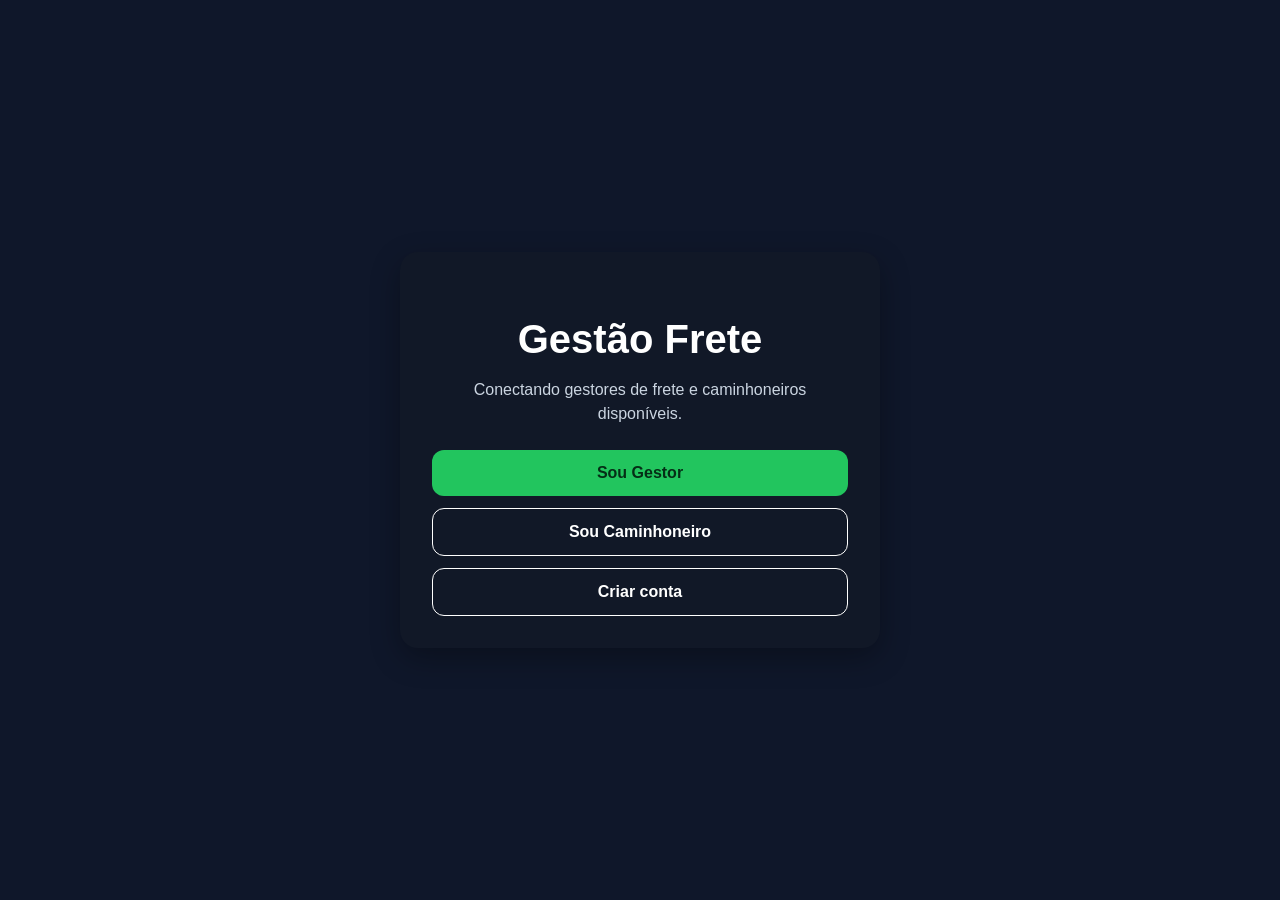
<file: index.html>
<!DOCTYPE html>
<html lang="pt-BR">
<head>
  <meta charset="UTF-8" />
  <meta name="viewport" content="width=device-width, initial-scale=1.0" />
  <title>Gestão Frete</title>
  <link rel="stylesheet" href="css/style.css" />
</head>
<body>
  <main class="hero">
    <section class="card">
      <h1>Gestão Frete</h1>
      <p>Conectando gestores de frete e caminhoneiros disponíveis.</p>

     <div class="buttons">
  <a href="login-gestor.html" class="btn primary">Sou Gestor</a>
  <a href="login-motorista.html" class="btn secondary">Sou Caminhoneiro</a>
  <a href="cadastro.html" class="btn secondary">Criar conta</a>
</div>
    </section>
  </main>
</body>
</html>
</file>
<file: css/style.css>
* {
  box-sizing: border-box;
}

body {
  margin: 0;
  font-family: Arial, sans-serif;
  background: #0f172a;
  color: #fff;
}

.hero {
  min-height: 100vh;
  display: flex;
  align-items: center;
  justify-content: center;
  padding: 24px;
}

.card {
  width: 100%;
  max-width: 480px;
  background: #111827;
  padding: 32px;
  border-radius: 18px;
  text-align: center;
  box-shadow: 0 10px 30px rgba(0,0,0,0.3);
}

h1 {
  font-size: 40px;
  margin-bottom: 12px;
}

p {
  color: #cbd5e1;
  line-height: 1.5;
}

.buttons {
  margin-top: 24px;
  display: flex;
  gap: 12px;
  flex-direction: column;
}

.btn {
  display: block;
  padding: 14px 18px;
  border-radius: 12px;
  text-decoration: none;
  font-weight: bold;
}

.primary {
  background: #22c55e;
  color: #052e16;
}

.secondary {
  border: 1px solid #fff;
  color: #fff;
}

.form {
  display: flex;
  flex-direction: column;
  gap: 12px;
  margin-top: 22px;
}

input,
select,
textarea {
  width: 100%;
  padding: 14px;
  border-radius: 12px;
  border: none;
  outline: none;
  font-size: 16px;
}

textarea {
  min-height: 90px;
  resize: vertical;
}

button {
  border: none;
  cursor: pointer;
  font-size: 16px;
}

.link {
  display: inline-block;
  margin-top: 16px;
  color: #22c55e;
  text-decoration: none;
}

#mensagem {
  margin-top: 14px;
  color: #facc15;
  font-size: 14px;
}


.topbar {
  background: #020617;
  color: #fff;
  padding: 16px;
  display: flex;
  justify-content: space-between;
  align-items: center;
}

.topbar h2 {
  margin: 0;
}

.container {
  width: 100%;
  max-width: 1100px;
  margin: 0 auto;
  padding: 20px;
}

.panel {
  background: #111827;
  border-radius: 18px;
  padding: 24px;
  margin-bottom: 20px;
}

.grid {
  display: grid;
  grid-template-columns: 1fr;
  gap: 16px;
  margin-top: 20px;
}

.menu-card,
.frete-card {
  display: block;
  background: #1f2937;
  border-radius: 16px;
  padding: 18px;
  color: #fff;
  text-decoration: none;
  margin-bottom: 14px;
}

.menu-card p,
.frete-card p {
  color: #cbd5e1;
}

.small {
  padding: 9px 12px;
  border-radius: 10px;
  font-size: 14px;
}

.danger {
  background: #ef4444;
  color: #fff;
}

.lista {
  margin-top: 16px;
}

@media (min-width: 700px) {
  .grid {
    grid-template-columns: repeat(2, 1fr);
  }
}

.filters {
  display: grid;
  grid-template-columns: 1fr;
  gap: 12px;
  margin: 20px 0;
}

@media (min-width: 700px) {
  .filters {
    grid-template-columns: 1fr 1fr auto;
    align-items: center;
  }
}
.actions {
  display: flex;
  flex-direction: column;
  gap: 10px;
  margin-top: 16px;
}

hr {
  border: none;
  border-top: 1px solid #334155;
  margin: 18px 0;
}

@media (min-width: 700px) {
  .actions {
    flex-direction: row;
    flex-wrap: wrap;
  }
}

.app-header {
  position: sticky;
  top: 0;
  z-index: 10;
  background: rgba(2, 6, 23, 0.96);
  color: #fff;
  padding: 14px 18px;
  display: flex;
  align-items: center;
  justify-content: space-between;
  border-bottom: 1px solid #1e293b;
}

.app-header div {
  display: flex;
  flex-direction: column;
  gap: 2px;
}

.app-header strong {
  font-size: 18px;
}

.app-header span {
  font-size: 13px;
  color: #94a3b8;
}

.app-container {
  width: 100%;
  max-width: 1180px;
  margin: 0 auto;
  padding: 20px;
}

.welcome-card {
  background: linear-gradient(135deg, #111827, #1e293b);
  border: 1px solid #334155;
  border-radius: 22px;
  padding: 24px;
  margin-bottom: 20px;
  display: grid;
  gap: 18px;
}

.welcome-card h1 {
  margin: 0 0 8px;
  font-size: 30px;
}

.dashboard-grid {
  display: grid;
  grid-template-columns: 1fr;
  gap: 16px;
}

.dash-card {
  background: #111827;
  border: 1px solid #334155;
  color: #fff;
  text-decoration: none;
  border-radius: 20px;
  padding: 22px;
  transition: 0.2s;
}

.dash-card:hover {
  transform: translateY(-2px);
  border-color: #22c55e;
}

.dash-icon {
  display: block;
  font-size: 34px;
  margin-bottom: 12px;
}

.dash-card h3 {
  margin: 0 0 8px;
}

.dash-card p {
  margin: 0;
  color: #cbd5e1;
}

.card-top {
  display: flex;
  justify-content: space-between;
  align-items: flex-start;
  gap: 12px;
}

.badge {
  display: inline-block;
  padding: 5px 9px;
  border-radius: 999px;
  font-size: 12px;
  font-weight: bold;
}

.badge.success {
  background: #dcfce7;
  color: #166534;
}

.check-line {
  display: flex;
  align-items: center;
  gap: 10px;
  color: #e5e7eb;
  font-size: 15px;
}

.check-line input {
  width: auto;
}

@media (min-width: 760px) {
  .welcome-card {
    grid-template-columns: 1fr auto;
    align-items: center;
  }

  .dashboard-grid {
    grid-template-columns: repeat(4, 1fr);
  }
}


.stats-grid {
  display: grid;
  grid-template-columns: repeat(2, 1fr);
  gap: 12px;
  margin-bottom: 20px;
}

.stat-card {
  background: #111827;
  border: 1px solid #334155;
  border-radius: 18px;
  padding: 18px;
}

.stat-card span {
  display: block;
  color: #94a3b8;
  font-size: 14px;
  margin-bottom: 8px;
}

.stat-card strong {
  font-size: 32px;
  color: #fff;
}

.section-header {
  display: grid;
  gap: 12px;
  margin-bottom: 18px;
}

.section-header h2 {
  margin: 0 0 6px;
}

.section-header p {
  margin: 0;
}

.badge.info {
  background: #dbeafe;
  color: #1e40af;
}

.badge.warning {
  background: #fef3c7;
  color: #92400e;
}

.badge.danger-badge {
  background: #fee2e2;
  color: #991b1b;
}

.gestor-menu {
  margin-bottom: 20px;
}

@media (min-width: 760px) {
  .stats-grid {
    grid-template-columns: repeat(4, 1fr);
  }

  .section-header {
    grid-template-columns: 1fr 260px;
    align-items: center;
  }
}
</file>
